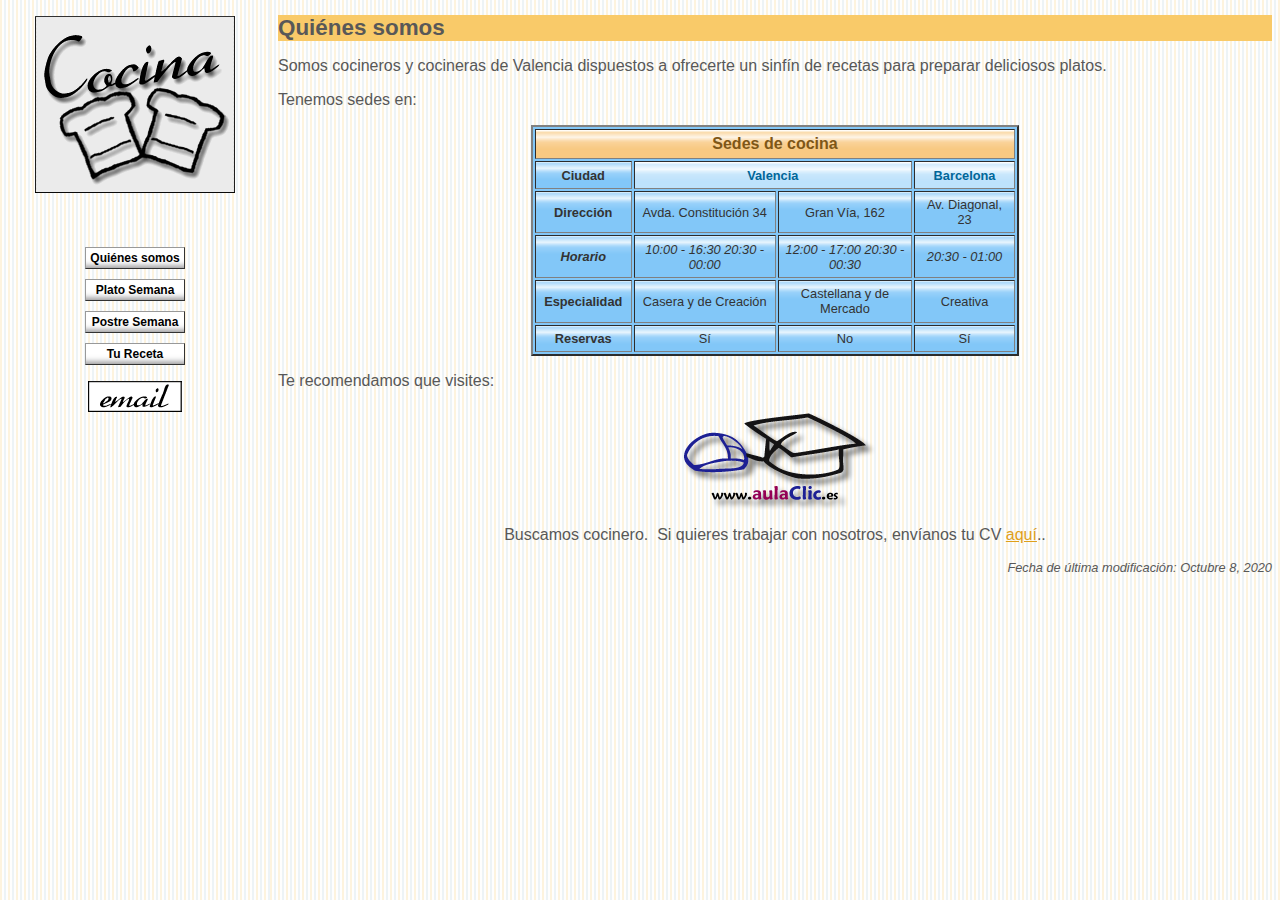
<file: index.htm>
<!DOCTYPE html PUBLIC "-//W3C//DTD XHTML 1.0 Frameset//EN" "http://www.w3.org/TR/xhtml1/DTD/xhtml1-frameset.dtd">
<html xmlns="http://www.w3.org/1999/xhtml">
<head>
<meta http-equiv="Content-Type" content="text/html; charset=utf-8" />
<title>Documento sin título</title>
</head>
<frameset cols="270,*" frameborder="no" border="0" framespacing="0">
  <frame src="menu.htm" name="leftFrame" frameborder="no" scrolling="no" noresize="noresize" id="leftFrame" title="leftFrame" />
  <frame src="quienes.htm" name="mainFrame" frameborder="no" scrolling="no" id="mainFrame" title="mainFrame" />
</frameset>
<noframes><body>
</body></noframes>
</html>
</file>
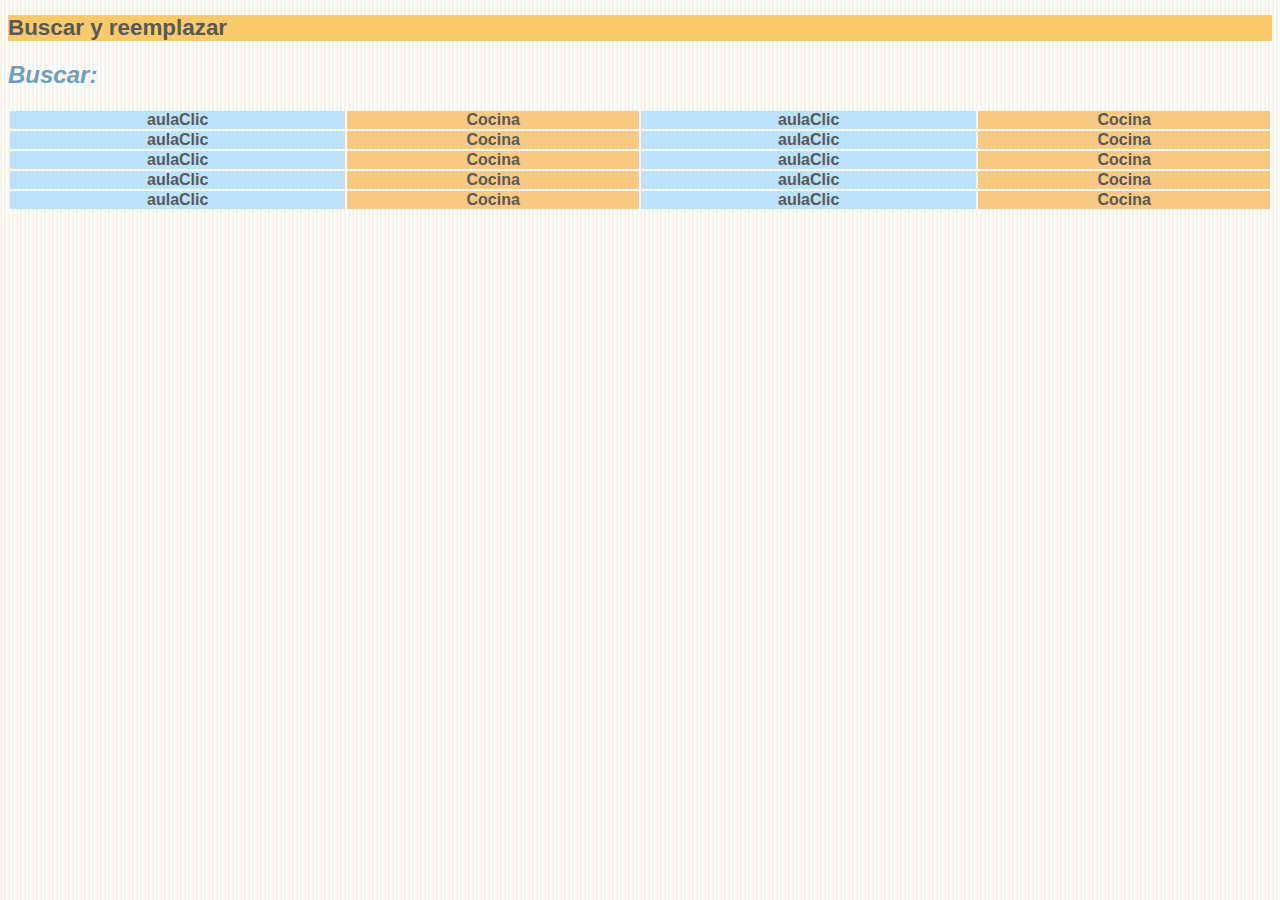
<file: buscar.htm>
<!DOCTYPE html PUBLIC "-//W3C//DTD XHTML 1.0 Transitional//EN" "http://www.w3.org/TR/xhtml1/DTD/xhtml1-transitional.dtd">
<html xmlns="http://www.w3.org/1999/xhtml">
<head>
<meta http-equiv="Content-Type" content="text/html; charset=iso-8859-1" />
<title>Plato de la semana</title>
<link href="estilococina.css" rel="stylesheet" type="text/css" />
<style type="text/css">
<!--
  .azul {background-color: #BDE2FC;}
  .naranja {background-color: #F8C982;}
-->
</style>
</head>

<body>
<h1>Buscar y reemplazar</h1>
<h2>Buscar:</h2>
<table width="100%" border="0" cellspacing="2" cellpadding="0" style="text-align:center; font-weight:bold"">
  <tr>
    <td class="azul">aulaClic</td>
    <td class="naranja">Cocina</td>
    <td class="azul">aulaClic</td>
    <td class="naranja">Cocina</td>    
  </tr>
  <tr>
    <td class="azul">aulaClic</td>
    <td class="naranja">Cocina</td>
    <td class="azul">aulaClic</td>
    <td class="naranja">Cocina</td>    
  </tr>
   <tr>
    <td class="azul">aulaClic</td>
    <td class="naranja">Cocina</td>
    <td class="azul">aulaClic</td>
    <td class="naranja">Cocina</td>    
  </tr>
  <tr>
    <td class="azul">aulaClic</td>
    <td class="naranja">Cocina</td>
    <td class="azul">aulaClic</td>
    <td class="naranja">Cocina</td>    
  </tr>
  <tr>
    <td class="azul">aulaClic</td>
    <td class="naranja">Cocina</td>
    <td class="azul">aulaClic</td>
    <td class="naranja">Cocina</td>    
  </tr> 
</table>
<p>&nbsp;</p>
<ol>
  </li>
</ol>
</body>
</html>
</file>
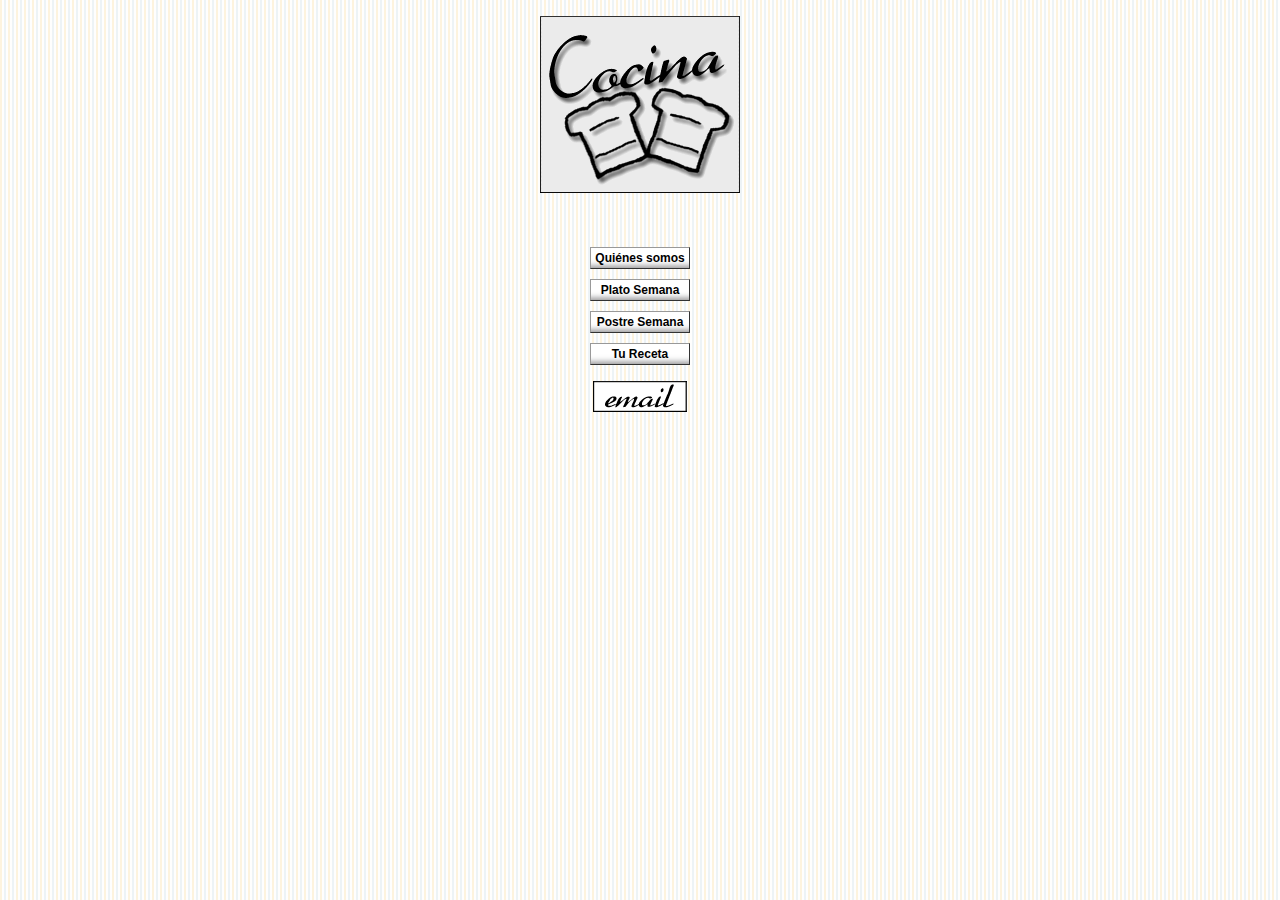
<file: menu.htm>
<!doctype html>
<html>
<head>
<meta charset="utf-8">
<title>Cocina</title>
<style type="text/css">
</style>
<link href="estilococina.css" rel="stylesheet" type="text/css">
<style type="text/css">
#Sugerencia {
	position: absolute;
	width: 150px;
	height: 52px;
	z-index: 1;
	left: 56px;
	font-size: 90%;
	background-color: #FFF;
	padding: 5px;
	border: 1px solid #666;
	visibility: hidden;
}
</style>
<script type="text/javascript">
function MM_swapImgRestore() { //v3.0
  var i,x,a=document.MM_sr; for(i=0;a&&i<a.length&&(x=a[i])&&x.oSrc;i++) x.src=x.oSrc;
}
function MM_preloadImages() { //v3.0
  var d=document; if(d.images){ if(!d.MM_p) d.MM_p=new Array();
    var i,j=d.MM_p.length,a=MM_preloadImages.arguments; for(i=0; i<a.length; i++)
    if (a[i].indexOf("#")!=0){ d.MM_p[j]=new Image; d.MM_p[j++].src=a[i];}}
}

function MM_findObj(n, d) { //v4.01
  var p,i,x;  if(!d) d=document; if((p=n.indexOf("?"))>0&&parent.frames.length) {
    d=parent.frames[n.substring(p+1)].document; n=n.substring(0,p);}
  if(!(x=d[n])&&d.all) x=d.all[n]; for (i=0;!x&&i<d.forms.length;i++) x=d.forms[i][n];
  for(i=0;!x&&d.layers&&i<d.layers.length;i++) x=MM_findObj(n,d.layers[i].document);
  if(!x && d.getElementById) x=d.getElementById(n); return x;
}

function MM_swapImage() { //v3.0
  var i,j=0,x,a=MM_swapImage.arguments; document.MM_sr=new Array; for(i=0;i<(a.length-2);i+=3)
   if ((x=MM_findObj(a[i]))!=null){document.MM_sr[j++]=x; if(!x.oSrc) x.oSrc=x.src; x.src=a[i+2];}
}
function MM_showHideLayers() { //v9.0
  var i,p,v,obj,args=MM_showHideLayers.arguments;
  for (i=0; i<(args.length-2); i+=3) 
  with (document) if (getElementById && ((obj=getElementById(args[i]))!=null)) { v=args[i+2];
    if (obj.style) { obj=obj.style; v=(v=='show')?'visible':(v=='hide')?'hidden':v; }
    obj.visibility=v; }
}
</script>
</head>

<body style="text-align: center" onLoad="MM_preloadImages('imagenes/email2.gif')">
<p>
<img src="imagenes/logotipo.gif" alt="Cocina" width="200" height="177" usemap="#Map">
<map name="Map">
  <area shape="poly" coords="59,82" href="#">
  <area shape="poly" coords="71,82,89,75,102,85,96,96,98,110,105,127,108,140,95,147,72,154,60,163,55,157,50,138,43,122,39,116,31,118,25,108,28,99,39,93,50,93,55,85,64,83" href="platosemana.htm" target="mainFrame" alt="Plato de la semana">
  <area shape="poly" coords="133,76,148,79,159,83,170,91,184,96,189,108,177,114,170,124,166,136,162,145,158,155,148,152,137,148,125,144,116,140,110,139,111,128,114,119,121,101,123,96,116,90,116,83,120,76" href="postresemana.htm" target="mainFrame" alt="Postre de la semana">
</map>
</p>
<p>
  <embed src="media/audio.mid" width="0" height="0" loop="true"></embed>
</p>
<ul class="menu">
  <li><a href="quienes.htm" target="mainFrame">Quiénes somos</a></li>
  <li><a href="platosemana.htm" target="mainFrame">Plato Semana</a></li>
  <li><a href="postresemana.htm" target="mainFrame">Postre Semana</a></li>
  <li><a href="tureceta.htm" target="mainFrame">Tu Receta</a></li>
</ul>
<p><a href="mailto:cocineros@aulaclic.es." onMouseOut="MM_swapImgRestore()" onMouseOver="MM_swapImage('Correo','','imagenes/email2.gif',1)"><img src="imagenes/email1.gif" alt="e-mail" width="94" height="31" id="Correo" onMouseOver="MM_showHideLayers('Sugerencia','','show')" onMouseOut="MM_showHideLayers('Sugerencia','','hide')"></a></p>
<div id="Sugerencia">No olvides mandarnos tus dudas y sugerencias</div>
<span class="menu li a"></span>
</body>
</html>
</file>
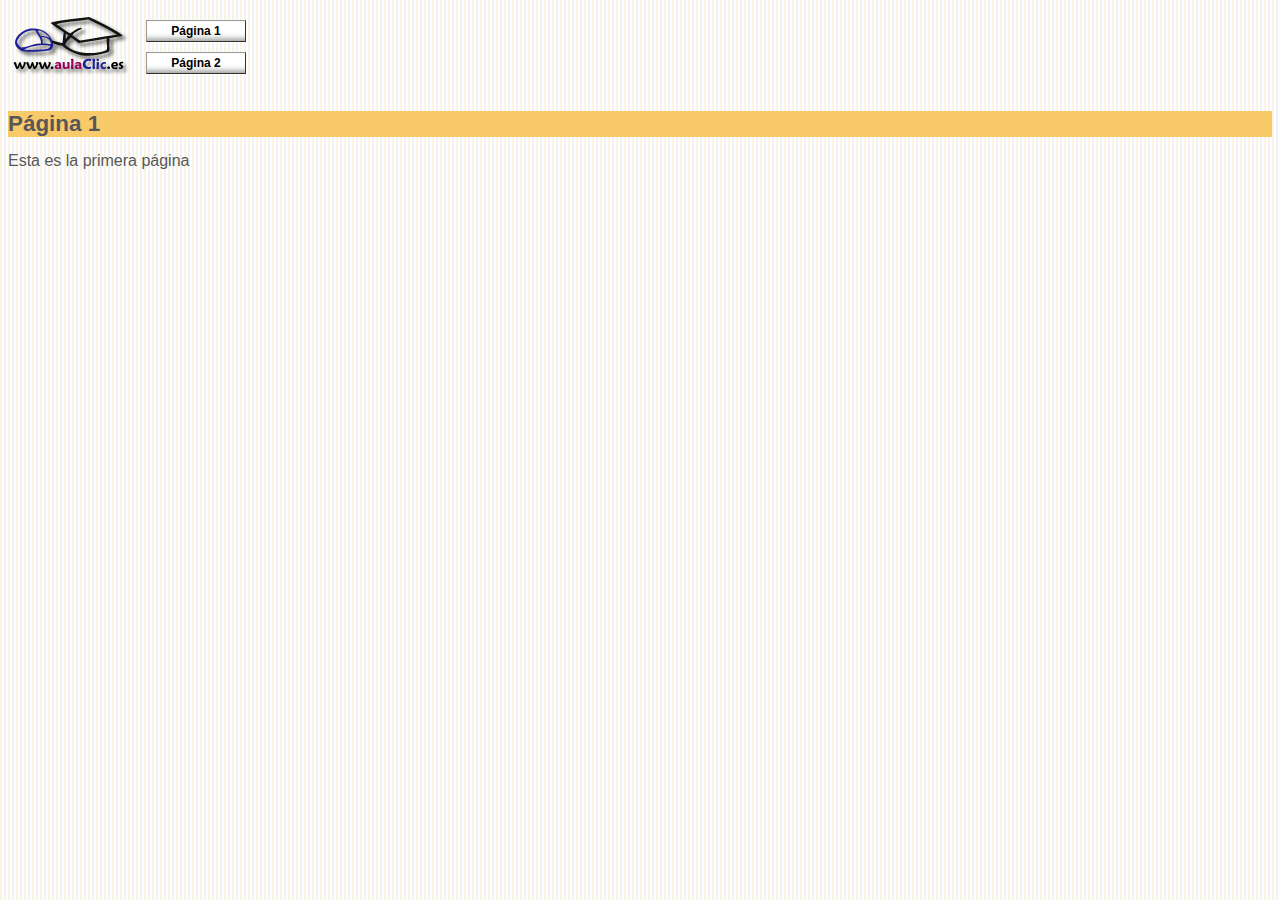
<file: pag1.htm>
<!DOCTYPE html PUBLIC "-//W3C//DTD XHTML 1.0 Transitional//EN" "http://www.w3.org/TR/xhtml1/DTD/xhtml1-transitional.dtd">
<html xmlns="http://www.w3.org/1999/xhtml"><!-- InstanceBegin template="/Templates/plantillacocina.dwt" codeOutsideHTMLIsLocked="false" -->
<head>
<meta http-equiv="Content-Type" content="text/html; charset=iso-8859-1" />
<!-- InstanceBeginEditable name="doctitle" -->
<title>Plantilla</title>
<!-- InstanceEndEditable -->
<link href="estilococina.css" rel="stylesheet" type="text/css" />
<!-- InstanceBeginEditable name="head" -->
<!-- InstanceEndEditable -->
</head>

<body>

<img src="imagenes/logo_aulaclic_peq.png" alt="www.aulaclic.es" width="123" height="64" style="float: left; margin-top:7px; margin-right: 15px"/> 
<ul class="menu" style="display:inline-block">
  <li><a href="pag1.htm">P&aacute;gina 1</a></li>
  <li><a href="pag2.htm">P&aacute;gina 2</a></li>
</ul>
<h1><!-- InstanceBeginEditable name="T�tulo" -->P&aacute;gina 1<!-- InstanceEndEditable --></h1>
<!-- InstanceBeginEditable name="Regi�n Documento" -->Esta es la primera p&aacute;gina<!-- InstanceEndEditable -->
</body>
<!-- InstanceEnd --></html>
</file>
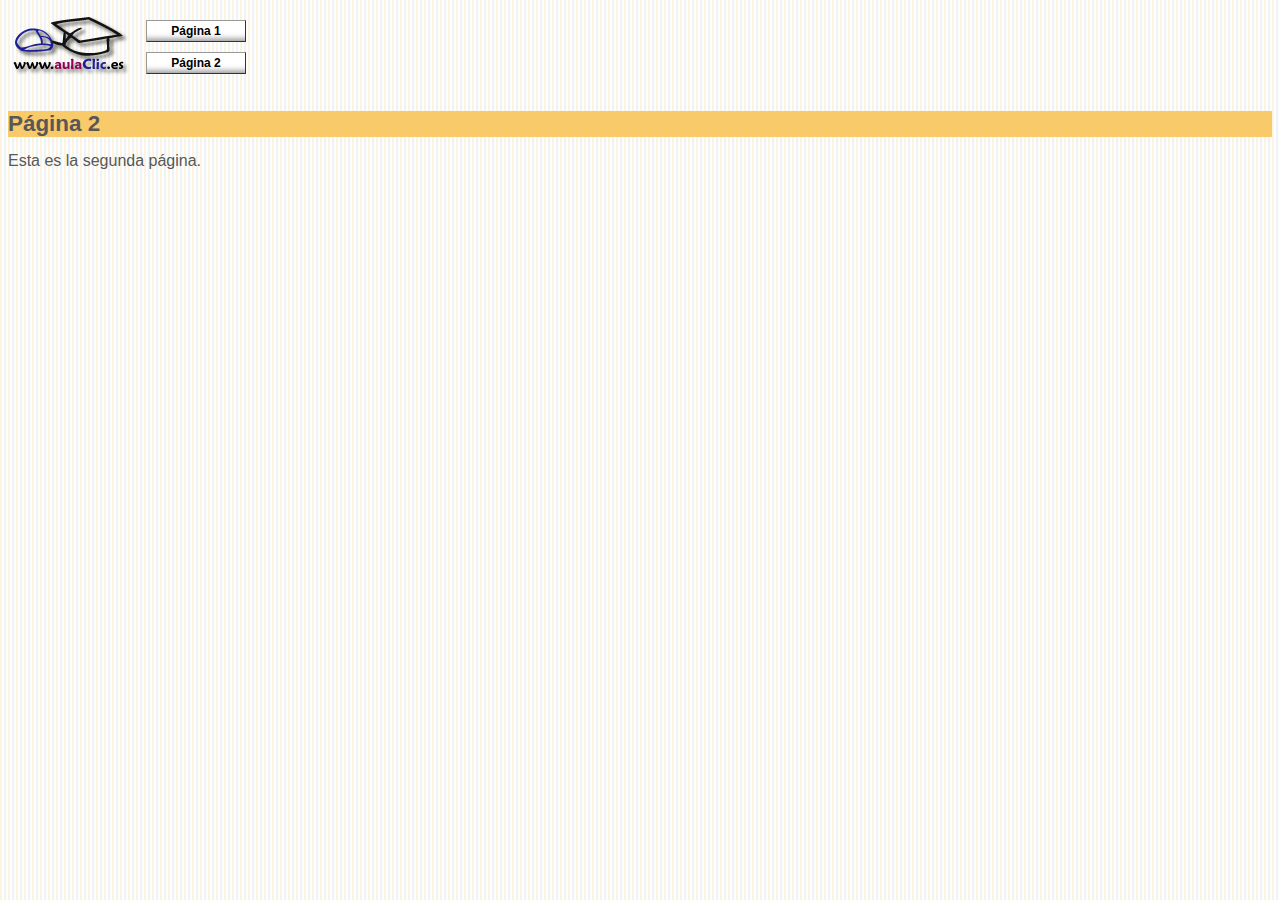
<file: pag2.htm>
<!DOCTYPE html PUBLIC "-//W3C//DTD XHTML 1.0 Transitional//EN" "http://www.w3.org/TR/xhtml1/DTD/xhtml1-transitional.dtd">
<html xmlns="http://www.w3.org/1999/xhtml"><!-- InstanceBegin template="/Templates/plantillacocina.dwt" codeOutsideHTMLIsLocked="false" -->
<head>
<meta http-equiv="Content-Type" content="text/html; charset=iso-8859-1" />
<!-- InstanceBeginEditable name="doctitle" -->
<title>Plantilla</title>
<!-- InstanceEndEditable -->
<link href="estilococina.css" rel="stylesheet" type="text/css" />
<!-- InstanceBeginEditable name="head" -->
<!-- InstanceEndEditable -->
</head>

<body>

<img src="imagenes/logo_aulaclic_peq.png" alt="www.aulaclic.es" width="123" height="64" style="float: left; margin-top:7px; margin-right: 15px"/> 
<ul class="menu" style="display:inline-block">
  <li><a href="pag1.htm">P&aacute;gina 1</a></li>
  <li><a href="pag2.htm">P&aacute;gina 2</a></li>
</ul>
<h1><!-- InstanceBeginEditable name="T�tulo" -->P&aacute;gina 2&nbsp;<!-- InstanceEndEditable --></h1>
<!-- InstanceBeginEditable name="Regi�n Documento" -->Esta es la segunda p&aacute;gina.<!-- InstanceEndEditable -->
</body>
<!-- InstanceEnd --></html>
</file>
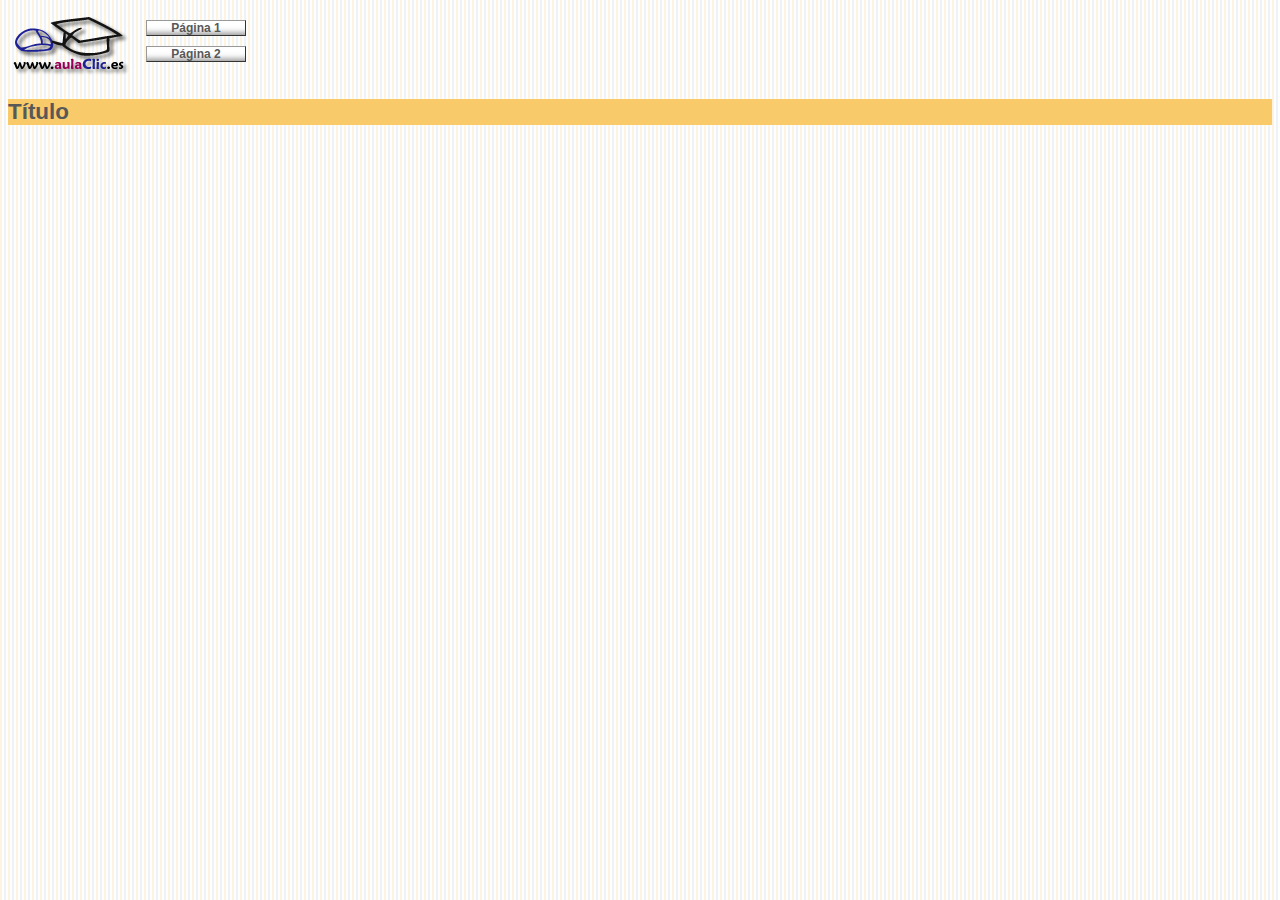
<file: paraplantilla.htm>
<!DOCTYPE html PUBLIC "-//W3C//DTD XHTML 1.0 Transitional//EN" "http://www.w3.org/TR/xhtml1/DTD/xhtml1-transitional.dtd">
<html xmlns="http://www.w3.org/1999/xhtml">
<head>
<meta http-equiv="Content-Type" content="text/html; charset=iso-8859-1" />
<title>Plantilla</title>
<link href="estilococina.css" rel="stylesheet" type="text/css" />
</head>

<body>

<img src="imagenes/logo_aulaclic_peq.png" alt="www.aulaclic.es" width="123" height="64" style="float: left; margin-top:7px; margin-right: 15px"/> 
<ul class="menu" style="display:inline-block">
  <li>P&aacute;gina 1</li>
  <li>P&aacute;gina 2</li>
</ul>
<h1>T�tulo</h1>
</body>
</html>
</file>
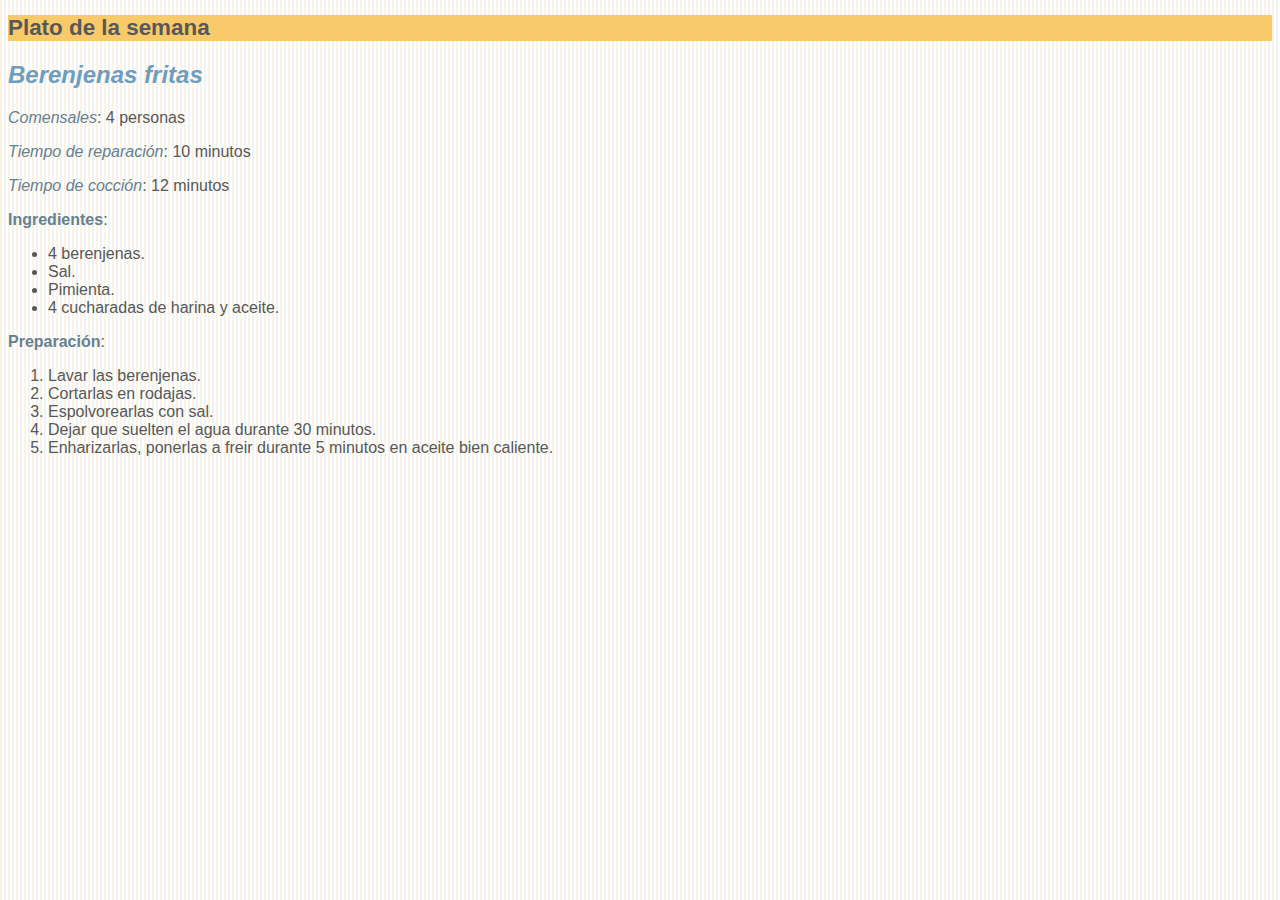
<file: platosemana.htm>
<!DOCTYPE html PUBLIC "-//W3C//DTD XHTML 1.0 Transitional//EN" "http://www.w3.org/TR/xhtml1/DTD/xhtml1-transitional.dtd">
<html xmlns="http://www.w3.org/1999/xhtml">
<head>
<meta http-equiv="Content-Type" content="text/html; charset=iso-8859-1" />
<title>Plato de la semana</title>
<link href="estilococina.css" rel="stylesheet" type="text/css" />
</head>

<body>
<h1>Plato de la semana</h1>
<h2>Berenjenas fritas</h2>
<p><span class="info">Comensales</span>: 4 personas  </p>
<p><span class="info">Tiempo de reparaci&oacute;n</span>: 10 minutos</p>
<p><span class="info">Tiempo de cocci&oacute;n</span>: 12 minutos</p>
<p><span class="instrucciones">Ingredientes</span>: </p>
<ul>
  <li>4 berenjenas.</li>
  <li>Sal.</li>
  <li>Pimienta.</li>
  <li>4 cucharadas de harina y aceite.</li>
</ul>
<p><span class="instrucciones">Preparaci&oacute;n</span>:</p>
<ol>
  <li>Lavar las berenjenas.</li>
  <li>Cortarlas en rodajas.</li>
  <li>Espolvorearlas con sal.</li>
  <li>Dejar que suelten el agua durante 30 minutos.</li>
  <li>Enharizarlas, ponerlas a freir durante 5 minutos en aceite bien caliente.</li>
  </li>
</ol>
</body>
</html>
</file>
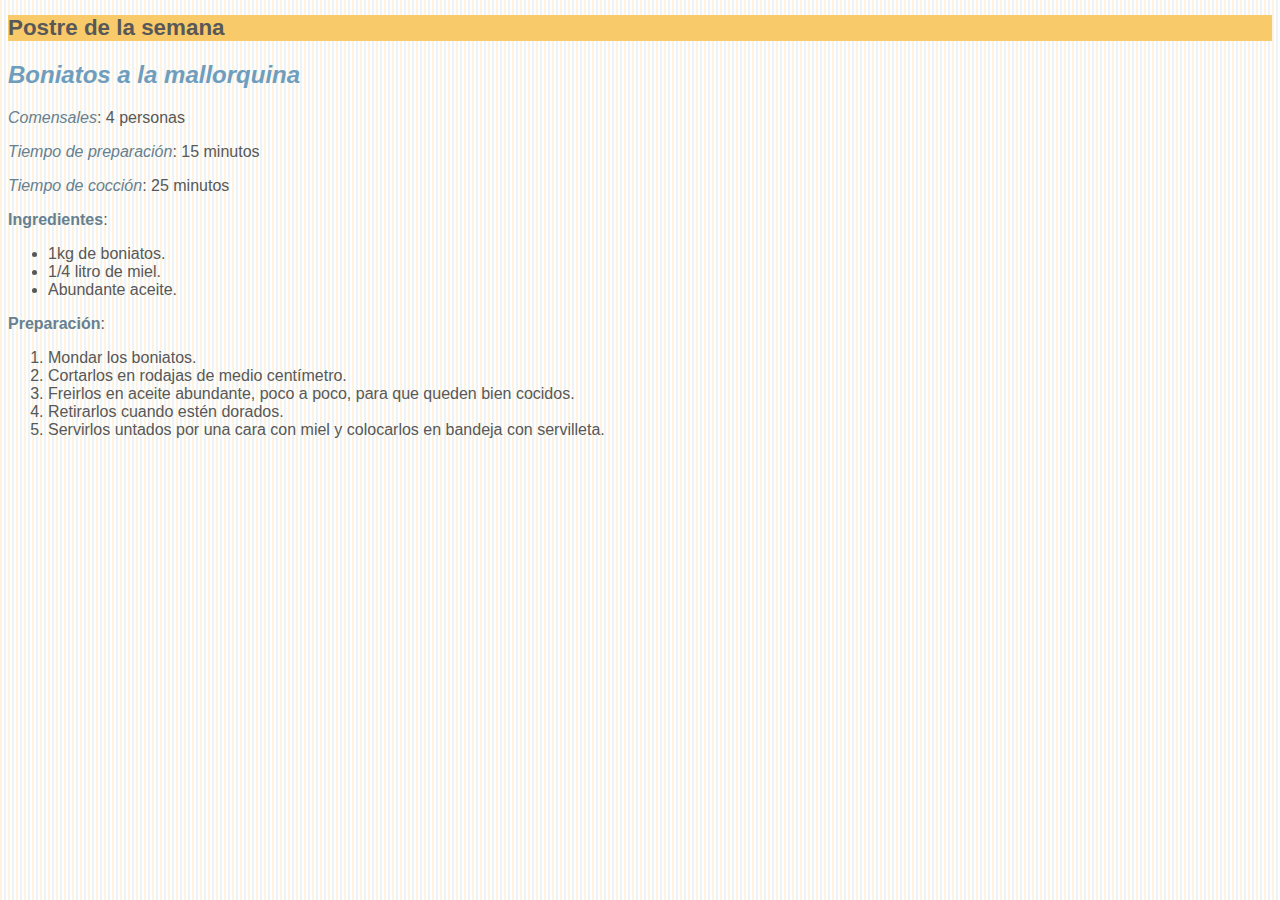
<file: postresemana.htm>
<!DOCTYPE html PUBLIC "-//W3C//DTD XHTML 1.0 Transitional//EN" "http://www.w3.org/TR/xhtml1/DTD/xhtml1-transitional.dtd">
<html xmlns="http://www.w3.org/1999/xhtml">
<head>
<meta http-equiv="Content-Type" content="text/html; charset=iso-8859-1" />
<title>Postre de la semana</title>
<style type="text/css">
</style>
<link href="estilococina.css" rel="stylesheet" type="text/css" />
</head>

<body>
<h1>Postre de la semana </h1>
<h2>Boniatos a la mallorquina</h2>
<p><span class="info">Comensales</span>: 4 personas</p>
<p><span class="info">Tiempo de preparaci&oacute;n</span>: 15 minutos</p>
<p><span class="info">Tiempo de cocci&oacute;n</span>: 25 minutos</p>
<p><span class="instrucciones">Ingredientes</span>: </p>
<ul>
  <li>1kg de boniatos.</li>
  <li>1/4 litro de miel.</li>
  <li>Abundante aceite.</li>
</ul>
<p><span class="instrucciones">Preparaci&oacute;n</span>:</p>
<ol>
  <li>Mondar los boniatos.</li>
  <li> Cortarlos en rodajas de medio cent&iacute;metro.</li>
  <li> Freirlos en aceite abundante, poco a poco, para que queden bien cocidos.</li>
  <li>Retirarlos cuando est&eacute;n dorados.</li>
  <li> Servirlos untados por una cara con miel y colocarlos en bandeja con servilleta.</li>
</ol>
</body>
</html>
</file>
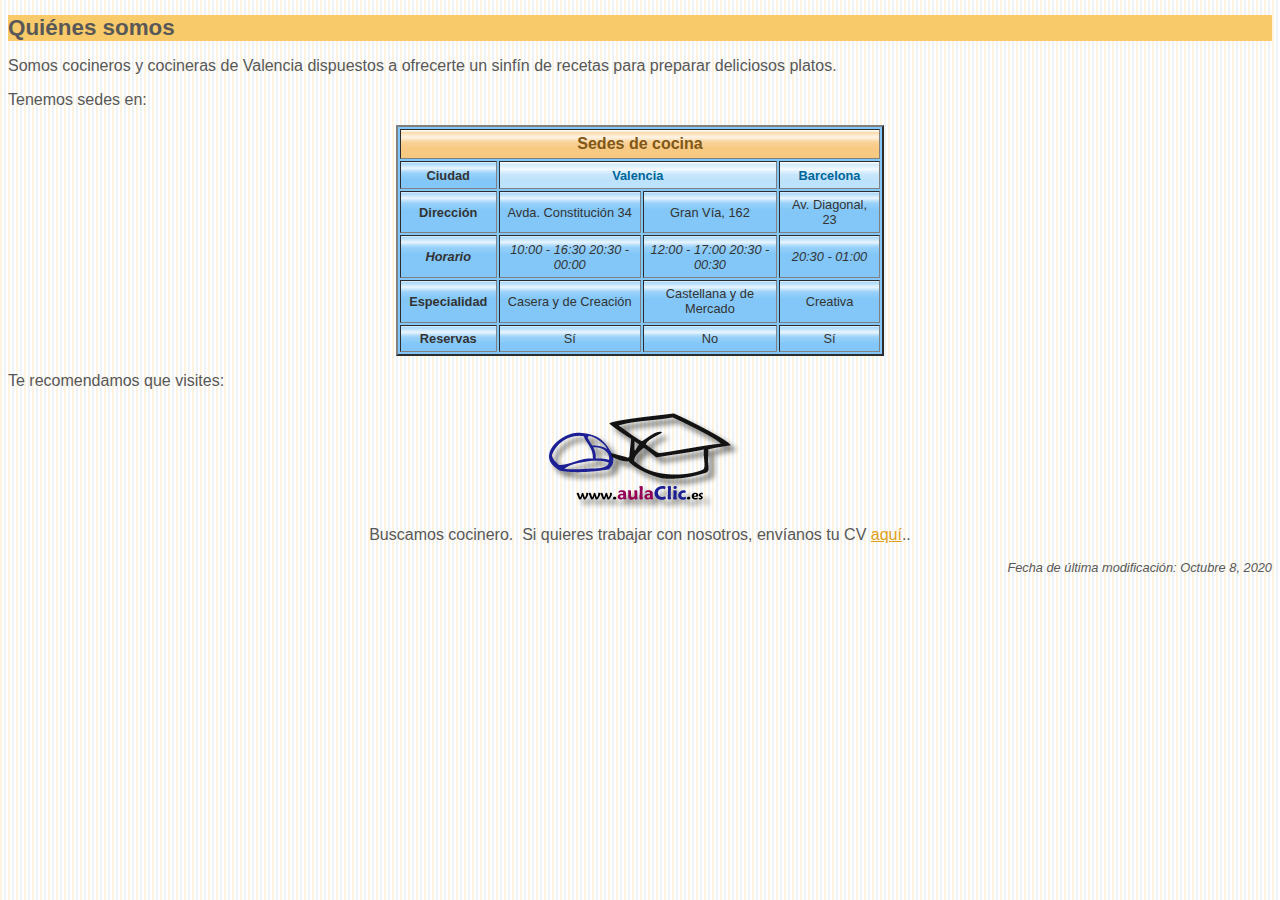
<file: quienes.htm>
<!DOCTYPE html PUBLIC "-//W3C//DTD XHTML 1.0 Transitional//EN" "http://www.w3.org/TR/xhtml1/DTD/xhtml1-transitional.dtd">
<html xmlns="http://www.w3.org/1999/xhtml">
<head>
<meta http-equiv="Content-Type" content="text/html; charset=iso-8859-1" />
<title>Qui&eacute;nes somos</title>
<link href="estilococina.css" rel="stylesheet" type="text/css" />
</head>

<body>
<h1>Qui&eacute;nes somos</h1>
<p>Somos cocineros y cocineras de Valencia dispuestos a ofrecerte un sinf&iacute;n de recetas para preparar deliciosos platos.</p>
<p>Tenemos sedes en:</p>
<table width="488" height="231" border="2" cellpadding="5" cellspacing="2" class="sedes">
  <tr>
    <th colspan="4" class="titulo" scope="row">Sedes de cocina</th>
  </tr>
  <tr>
    <th width="85" scope="row">Ciudad</th>
    <td colspan="2" align="center" class="ciudad">Valencia</td>
    <td width="91" align="center" class="ciudad">Barcelona</td>
  </tr>
  <tr>
    <th scope="row">Direcci&oacute;n</th>
    <td width="135" align="center">Avda. Constituci&oacute;n 34</td>
    <td width="127" align="center">Gran V&iacute;a, 162</td>
    <td align="center">Av. Diagonal, 23</td>
  </tr>
  <tr style="font-style: italic">
    <th scope="row">Horario</th>
    <td align="center">10:00 - 16:30 20:30 - 00:00</td>
    <td align="center">12:00 - 17:00 20:30 - 00:30</td>
    <td align="center">20:30 - 01:00</td>
  </tr>
  <tr>
    <th scope="row">Especialidad</th>
    <td align="center">Casera y de Creaci&oacute;n </td>
    <td align="center">Castellana y de Mercado </td>
    <td align="center">Creativa</td>
  </tr>
  <tr>
    <th scope="row">Reservas</th>
    <td align="center">S&iacute;</td>
    <td align="center">No </td>
    <td align="center">S&iacute;</td>
  </tr>
</table>
<p><span style="text-align:center">Te recomendamos que visites:</span></p>
<p style="text-align:center"><a href="http://www.aulaclic.es." target="_blank"><img src="imagenes/logoaulaclic.png" alt="aulaClic.es" width="201" height="104" /></a></p>
<p style="text-align:center">Buscamos cocinero. &nbsp;Si quieres trabajar con nosotros, env&iacute;anos tu CV <a href="mailto:marcoesteban291@gmail.com">aqu&iacute;</a>..</p>
<p style="text-align: right; font-style: italic; font-size: 80%;">Fecha de &uacute;ltima modificaci&oacute;n: Octubre 8, 2020</p>
</body>
</html>
</file>
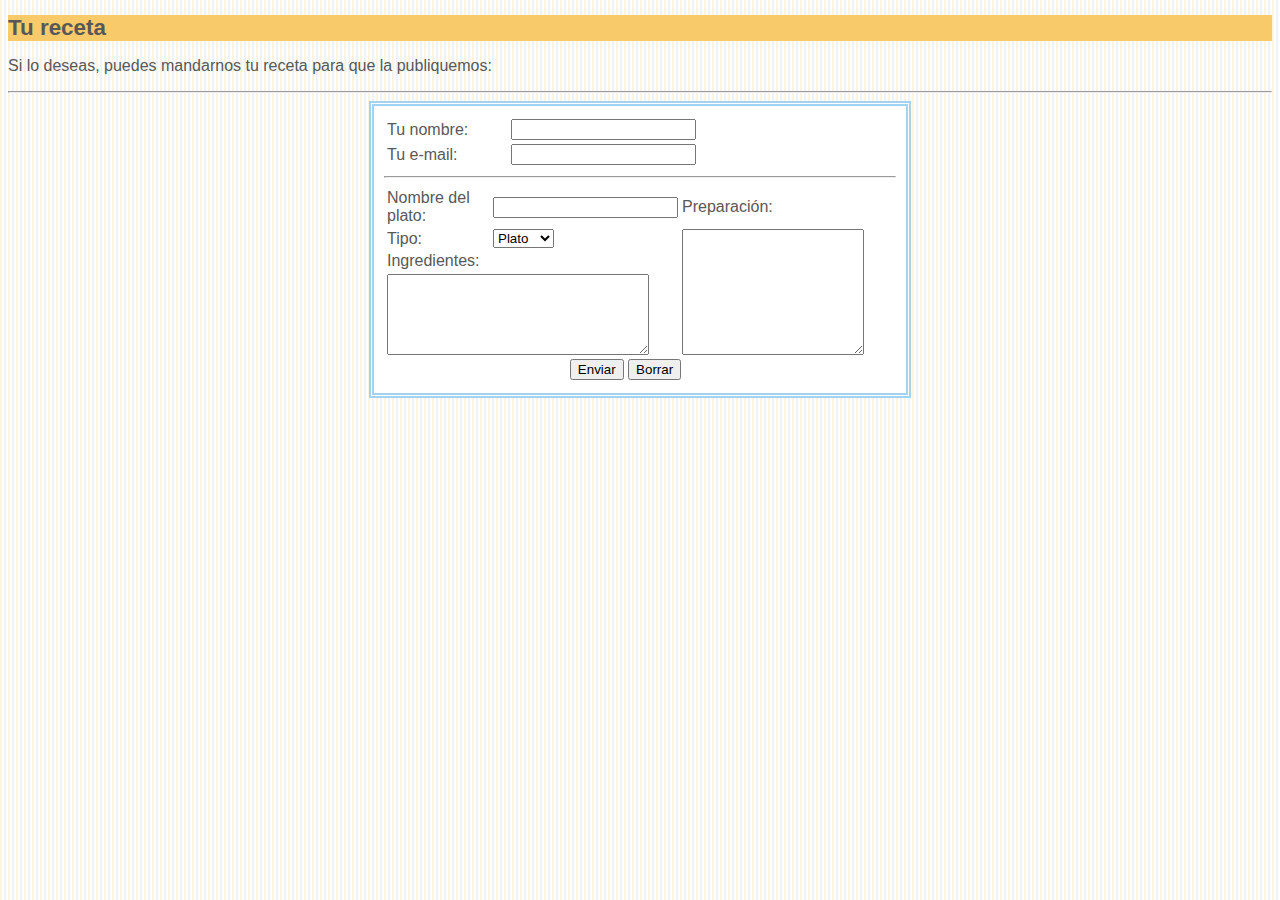
<file: tureceta.htm>
<!DOCTYPE html PUBLIC "-//W3C//DTD XHTML 1.0 Transitional//EN" "http://www.w3.org/TR/xhtml1/DTD/xhtml1-transitional.dtd">
<html xmlns="http://www.w3.org/1999/xhtml">
<head>
<meta http-equiv="Content-Type" content="text/html; charset=iso-8859-1" />
<title>Tu receta</title>
<link href="estilococina.css" rel="stylesheet" type="text/css" />
<style type="text/css">
<!--
#form1 {
	background-color: #FFF;
	border: 5px double #A3D3F1;
	padding: 10px;
	width: 512px;
	margin-right: auto;
	margin-left: auto;
}
-->
</style></head>

<body>
<h1>Tu receta</h1>
<p>Si lo deseas, puedes mandarnos tu receta para que la publiquemos:</p>
<hr />
<form action="http://www.aulaclic.es/dreamweaver-cs4/ejemplos/sitios/cocina/recibirreceta.php" method="post" name="form1" target="_blank" id="form1">
  <table width="483" border="0" cellspacing="2">
    <tr>
      <td width="120">Tu nombre: </td>
      <td width="353"><input name="nombre" type="text" id="nombre" maxlength="50" /></td>
    </tr>
    <tr>
      <td>Tu e-mail:</td>
      <td><input name="email" type="text" id="email" maxlength="40" /></td>
    </tr>
  </table>
  
  <hr />

  <table width="483" border="0" cellspacing="2">
    <tr>
      <td width="123">Nombre 
        del plato:</td>
      <td width="179"><input name="receta" type="text" id="receta" maxlength="25" /></td>
      <td width="167">Preparaci&oacute;n:</td>
    </tr>
    <tr>
      <td>Tipo:</td>
      <td><select name="tipo" id="tipo">
        <option selected="selected">Plato</option>
        <option>Postre</option>
      </select></td>
      <td rowspan="3"><textarea name="preparacion" id="preparacion" cols="20" rows="8"></textarea></td>
    </tr>
    <tr>
      <td colspan="2">Ingredientes:</td>
    </tr>
    <tr>
      <td colspan="2"><textarea name="ingredientes" id="ingredientes" cols="30" rows="5"></textarea></td>
    </tr>
    <tr>
      <td colspan="3" align="center"><input type="submit" name="button" id="button" value="Enviar" />
      <input type="reset" name="button2" id="button2" value="Borrar" /></td>
    </tr>
  </table>
  
</form>
</body>
</html>
</file>
<file: estilococina.css>
@charset "utf-8";
body {
	color: #585858;
}
body {
	background-color: #FEFEFE;
}
body {
	font-family: Arial, Helvetica, sans-serif;
	background-image: url(imagenes/fondococina.png);
}

a:link {
	color: #DFA01B;
}
a:visited {
	color: #F9CA69;
}
a:active {
	color: #FFB900;
}
.menu {
	font-size: 12px;
	font-weight: bold;
	padding: 0px;
	width: 100px;
	margin-right: auto;
	margin-left: auto;
	list-style-type: none;
}
.menu li {
	background-color: #fff;
	background-image: url(imagenes/fondo-menu.png);
	background-repeat: repeat-x;
	background-position: bottom;
	border-top-width: 1px;
	border-right-width: 1px;
	border-bottom-width: 1px;
	border-left-width: 1px;
	border-top-style: solid;
	border-right-style: solid;
	border-bottom-style: solid;
	border-left-style: solid;
	border-top-color: #999;
	border-right-color: #333;
	border-bottom-color: #333;
	border-left-color: #999;
	text-align: center;
	margin-bottom: 10px;
}
.menu li:hover {
	background-color: #ffedcf;
}
h1 {
	font-size: 140%;
	background-color: #F9CA69;
}
h2 {
	font-style: italic;
	font-family: Verdana, Geneva, sans-serif;
	color: #6F9DBE;
}
.info {
	font-style: italic;
	color: #678090;
}
.instrucciones {
	font-weight: bold;
	color: #678090;
}
a img {
	border-top-style: none;
	border-right-style: none;
	border-bottom-style: none;
	border-left-style: none;
}
.menu li a {
	color: #000;
	text-decoration: none;
	display: block;
	padding: 3px;
}
.menu li a:hover {
	color: #db8c15;
}
.sedes {
	font-size: 80%;
	color: #333;
	background-color: #82c7f8;
	text-align: center;
	margin-right: auto;
	margin-left: auto;
}
.sedes tr {
	background-image: url(imagenes/fondo-sedes.png);
	background-repeat: repeat-x;
	background-position: top;
}
.sedes tr th.titulo {
	font-size: 16px;
	color: #7f5717;
	background-color: #f8c982;
	background-image: url(imagenes/fondo-sedes-tit.png);
	background-repeat: repeat-x;
	background-position: top;
}
.sedes tr td.ciudad {
	font-weight: bold;
	color: #069;
	background-color: #bde2fc;
	background-image: url(imagenes/fondo-sedes-ciudad.png);
	background-repeat: repeat-x;
	background-position: top;
}
</file>
